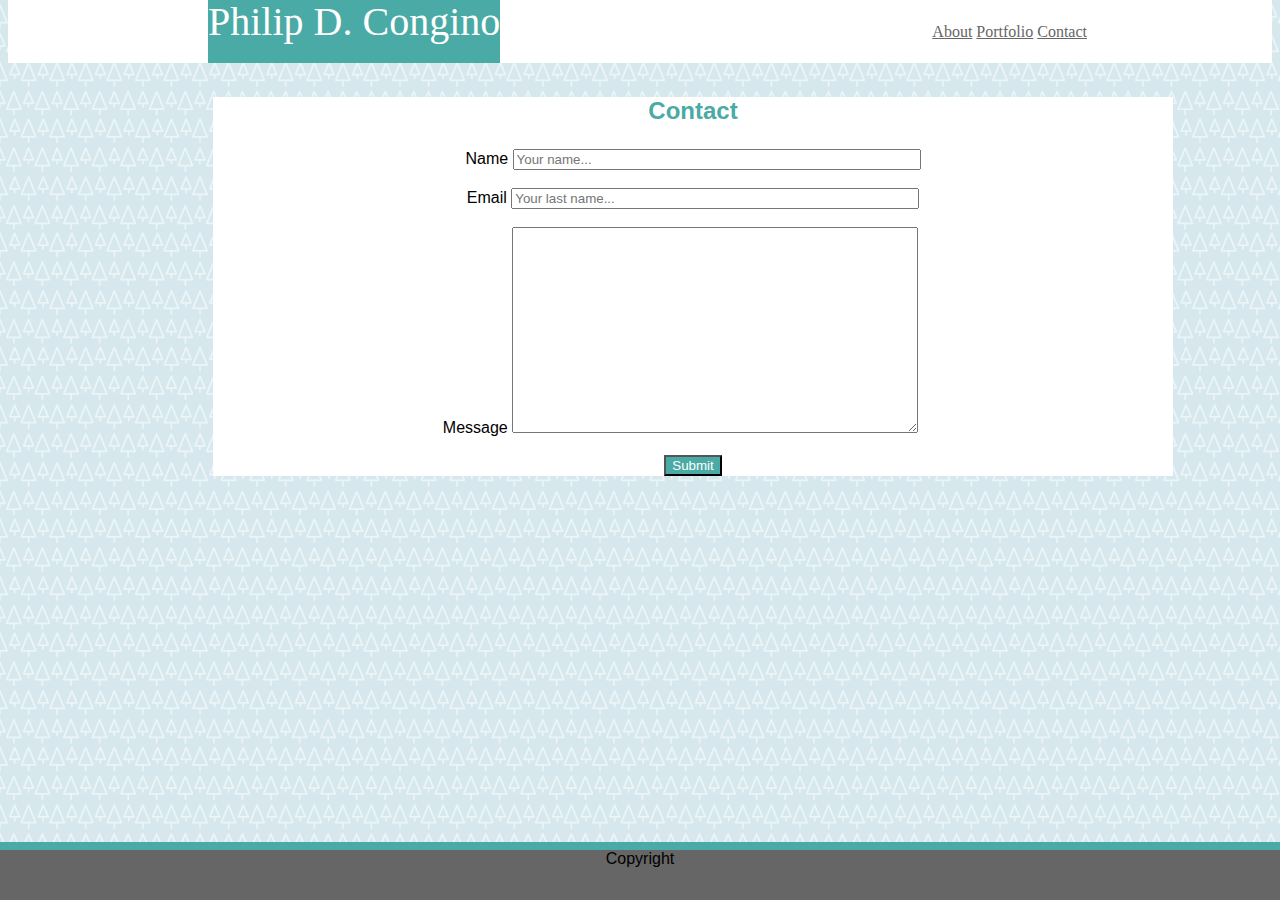
<file: contact.html>
<!DOCTYPE html>
<head>
    <link rel=stylesheet type="text/css" href="assets/css/style.css">
</head>

<body>
    
    <div class="header"> 
        <section id="name">Philip D. Congino</section>
        <div class="header-right">
            <a href="#about" class="header-tab">About</a>
            <a href="#portfolio" class="header-tab">Portfolio</a>
            <a href="#contact" class="header-tab">Contact</a>
        </div>
    </div>

    <div class="contact">
        <div style="text-align:center">
        <form action="action_page.php">
            <h3>Contact</h3>
            <label for="yourname">Name</label>
            <input type="text" id="yourname" name="yourname" placeholder="Your name...">
            <br> 
            <br>  
            <label  for="email">Email</label>
            <input type="text" id="lname" name="lastname" placeholder="Your last name...">
            <br>
            <br>
            <label for="message">Message</label>
            <textarea id="message" name="message" placeholder="Write something..." style="height:200px">
            </textarea>
            <br>
            <br>
            <input type="submit" id="submit" value="Submit">
        </div>

        <footer id="footer">Copyright</footer>

        </form>
    </div>
</file>
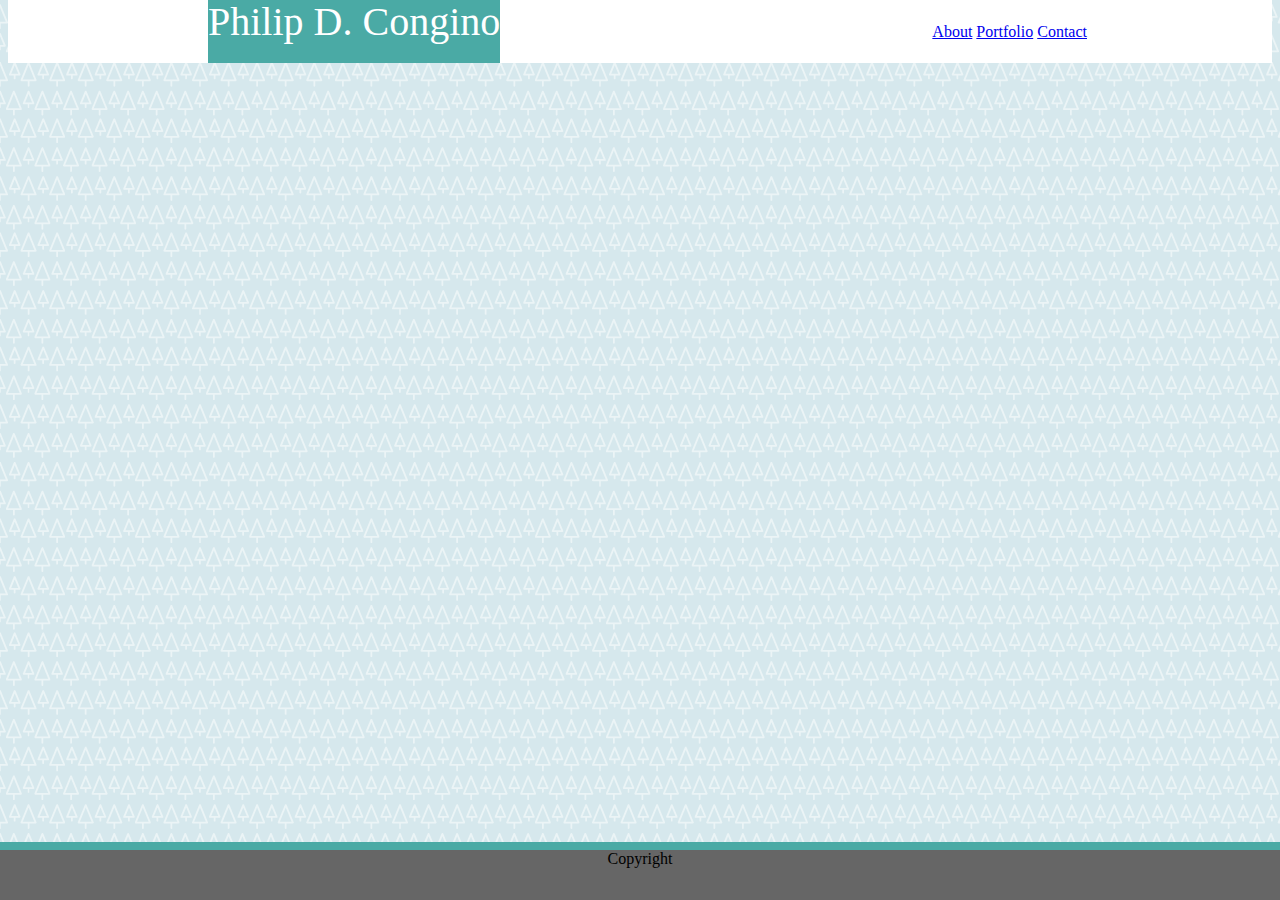
<file: Index1.html>
<!DOCTYPE html>
<head>
    <link rel=stylesheet type="text/css" href="assets/css/style.css">
</head>

<body>
    
    <div class="header"> 
        <section id="name">Philip D. Congino</section>
        <div class="header-right">
            <a href="#about">About</a>
            <a href="#portfolio">Portfolio</a>
            <a href="#contact">Contact</a>
        </div>
    </div>

    <div class="container">
        
    </div>





    <div class="clearview"></div>

    <footer id="footer">Copyright</footer>
</file>
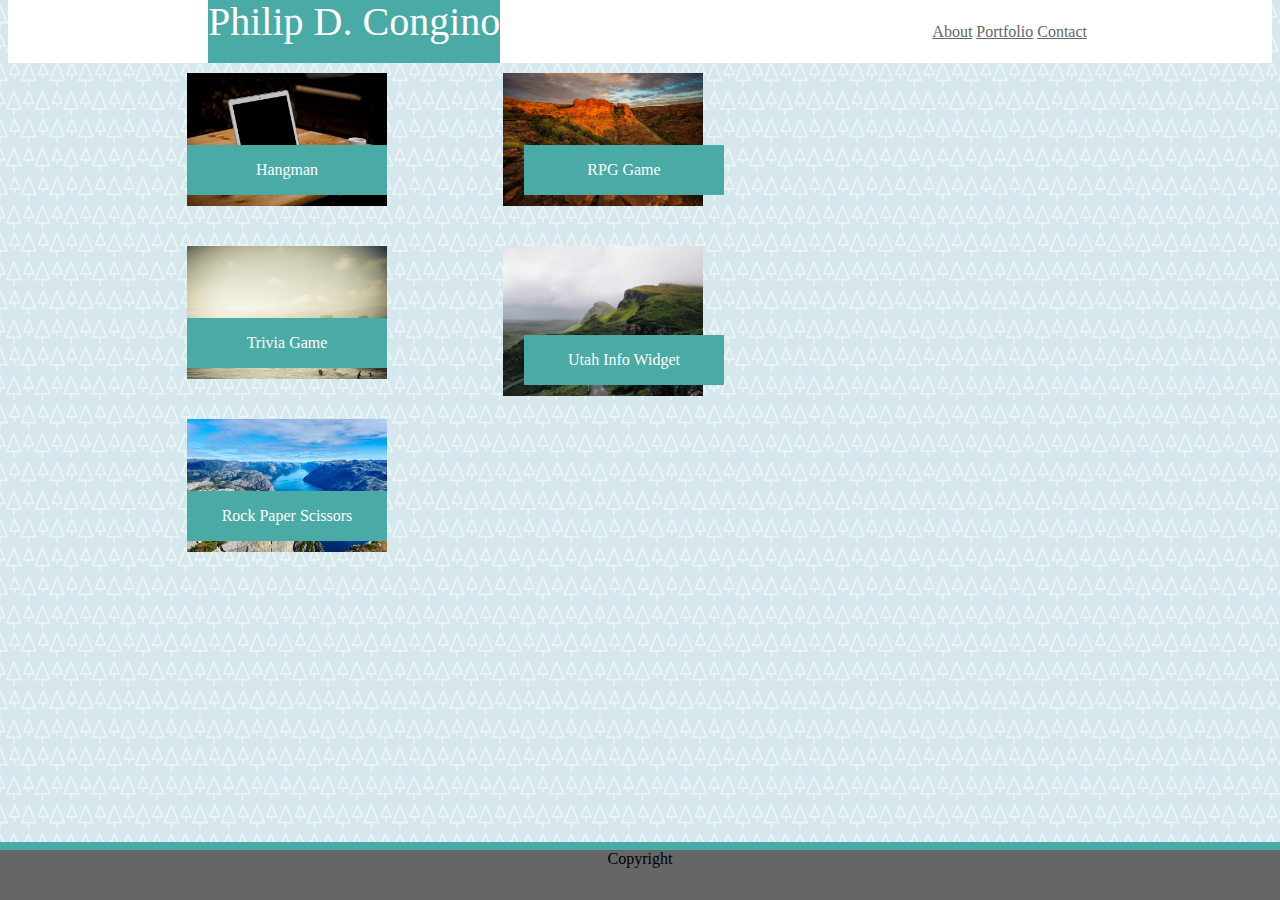
<file: portfolio.html>
<!DOCTYPE html>
<head>
    <link rel=stylesheet type="text/css" href="assets/css/style.css">
</head>

<body>
    
    <div class="header"> 
        <section id="name">Philip D. Congino</section>
        <div class="header-right">
            <a href="#about" class="header-tab">About</a>
            <a href="#portfolio" class="header-tab">Portfolio</a>
            <a href="#contact" class="header-tab">Contact</a>
        </div>
    </div>
    
    <div class="portfolio">
        <div class="column">
            <div class="parent">
                <img src="assets/images/0-5616x3744.jpg" alt="hangman" id="pics">
                <div class="text-block">
                    <p>Hangman</p>
                </div>
            </div>
            <br>
            <br>
            <div class="parent2">
                <img src="assets/images/100-2500x1656.jpg" alt="trivia-game" id="pics">
                <div class="text-block2">
                    <p>Trivia Game</p>
                </div>
            </div>    
            <br>
            <br>
            <div class="parent3">
                <img src="assets/images/1015-6000x4000.jpg" alt="rps" id="pics">
                <div class="text-block3">
                    <p>Rock Paper Scissors</p>
                </div>
            </div>
        </div>
        <div class="column2">
            <div class="parent4">
                <img src="assets/images/1016-3844x2563.jpg" alt="rpg" id="pics">
                <div class="text-block4">
                    <p>RPG Game</p>
                </div>
            </div>   
        </div>    
            <br>
            <br>
            <div class="parent5">
                <img src="assets/images/1018-3914x2935.jpg" alt="rpg" id="pics">
                <div class="text-block5">
                    <p>Utah Info Widget</p>
                </div>
            </div>    
        </div>
    </div>
 

    <footer id="footer">Copyright</footer>
</file>
<file: assets/css/style.css>
body {
    background-image: url(trees.png);}

.container {
    width: 960px;
    margin: auto;
}

img#bio-pic {
    float: left; 
    align: center;
    height: 150px;
    width: 20%;
    padding: 15px;
}

.clearview::after {
    content: "";
    clear: both;
    display: block;
}

.header {
    font-family: Georgia, 'Times New Roman', Times, serif;
    background-color: #ffffff;
    margin: 0, auto;
    padding: 0px;
    height: 65px;
    position: relative;
    bottom: 10px;
}

#name {
    font-size: 40px;
    background-color: #4aaaa5;
    margin-left: 200px;
    float: left;
    height: 65px;
    color: #ffffff;
    vertical-align: middle;
    text-align: center;
}
.header-right {
    float: right;
    vertical-align: middle;
    text-align: center;
    position: relative;
    top: 25px;
    right: 185px;
    color: #666666;
}

#footer {
    position: fixed;
    left: 0;
    bottom: 0;
    width: 100%;
    background-color: #666666;
    height: 50px;
    border-top: 8px solid #4aaaa5;
    text-align: center;
}

.contact {
    background-color: #ffffff;
    margin: 0, auto;
    width: 960px;
    position: relative;
    left: 340px;
    font-family: Arial, Helvetica, sans-serif;
    margin-left: -135px;
}

#yourname {
    width: 400px;
}

#lname {
    width: 400px;  
}

#message {
    width: 400px;
    margin-right: 25px;
}

#submit {
    background-color: #4aaaa5;
    color: #ffffff;
}

h3 {
    color: #4aaaa5;
    font-size: x-large;
}

.column {
    float: left;
    width: 50%;
    margin-left: -137px;
    position: relative;
}

.column2 {
    margin-right: 200px;
}

.portfolio:after {
    content:"";
    display: table;
    clear: both;
}

#pics {
    width: 200px;
    height: auto;
}
.portfolio {
    margin: auto;
    width: 50%;
}

.text-block {
    position: absolute;
    background-color: #4aaaa5;
    color: #ffffff;
    padding-left: 20px;
    padding-right: 20px;
    width: 160px;
    text-align: center;
    margin-top: -65px;
}

.text-block2 {
    position: absolute;
    background-color: #4aaaa5;
    color: #ffffff;
    padding-left: 20px;
    padding-right: 20px;
    width: 160px;
    text-align: center;
    margin-top: -65px;
}
    
.text-block3 {
    position: absolute;
    background-color: #4aaaa5;
    color: #ffffff;
    padding-left: 20px;
    padding-right: 20px;
    width: 160px;
    text-align: center;
    margin-top: -65px;
}

.text-block4 {
    position: absolute;
    background-color: #4aaaa5;
    color: #ffffff;
    padding-left: 20px;
    padding-right: 20px;
    width: 160px;
    text-align: center;
    margin-top: -65px;
    margin-left: 200px;
}

.text-block5 {
    position: absolute;
    background-color: #4aaaa5;
    color: #ffffff;
    padding-left: 20px;
    padding-right: 20px;
    width: 160px;
    text-align: center;
    margin-top: -65px;
    margin-left: 200px;           
}

.bio-info {
    background-color: #ffffff;
    font-size: larger;
    color: #666666;
}

#main-bio {
    padding: 20px;
}

#about {
    color: #4aaaa5
}

.jumbotron {
    background-color: #4aaaa5;
}

.header-tab {
    color: #666666;
}
</file>
